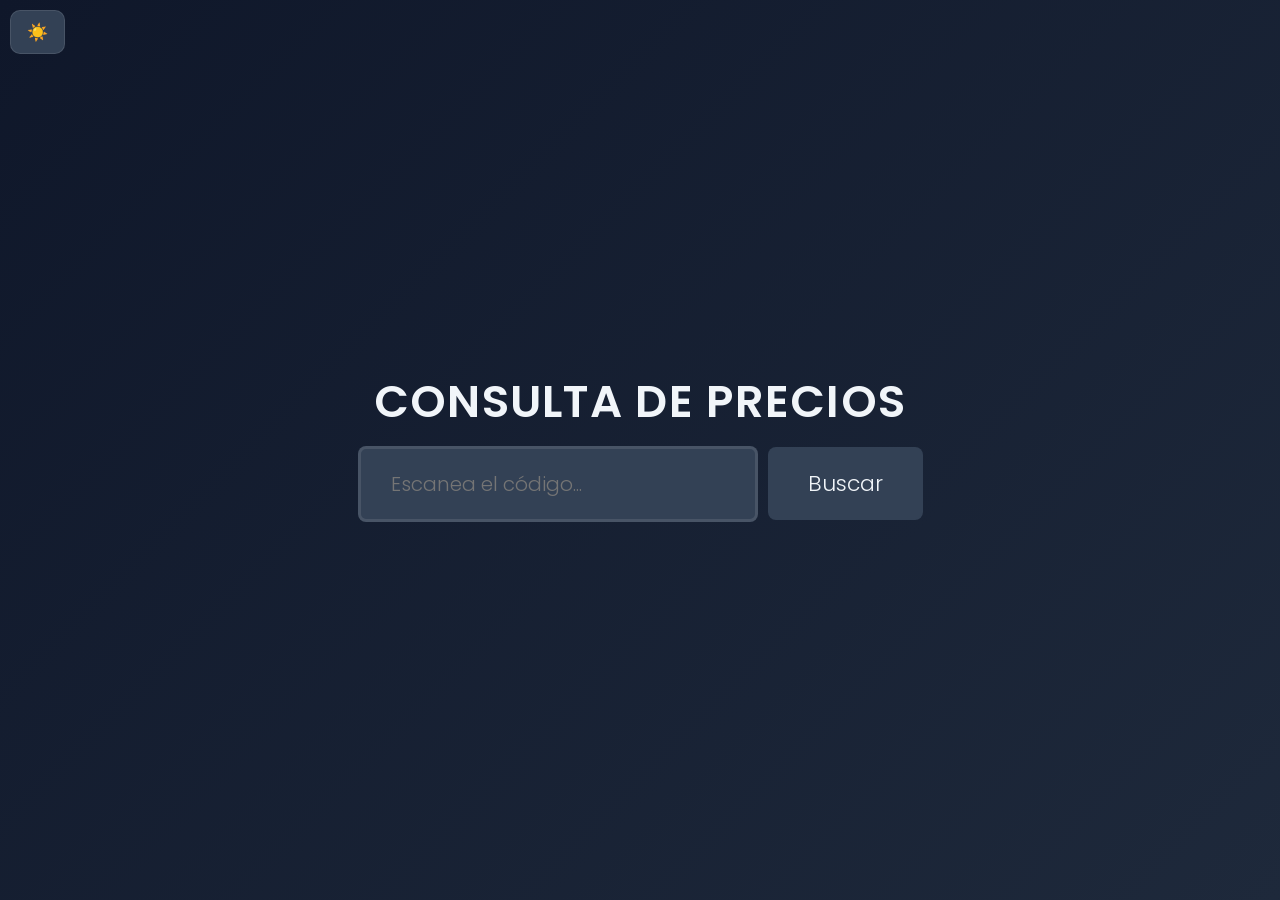
<file: standard_user - 17-3-2026/standard_user.html>
<!DOCTYPE html>
<html lang="es">
<head>
  <meta charset="UTF-8">
  <meta name="viewport" content="width=device-width, initial-scale=1.0">
  <title>Sistema de escaneo</title>

  <!-- ___________________FONT_POPPINS___________________ -->
  <link rel="preconnect" href="https://fonts.googleapis.com">
  <link rel="preconnect" href="https://fonts.gstatic.com" crossorigin>
  <link href="https://fonts.googleapis.com/css2?family=Poppins:ital,wght@0,100;0,200;0,300;0,400;0,500;0,600;0,700;0,800;0,900;1,100;1,200;1,300;1,400;1,500;1,600;1,700;1,800;1,900&display=swap" rel="stylesheet">

  <!-- ___________________CSS___________________ -->
  <link rel="stylesheet" href="css/input_code.css">
  <link rel="stylesheet" href="css/modal_show_product.css">
  <link rel="stylesheet" href="css/modal_show_message_not_found.css">

  <style>

  </style>
</head>
<body>

<script src="js/sound.js"></script>
<script src="js/general_functions.js"></script>
<script src="js/input_code.js"></script>
<script src="js/modal_show_product.js"></script>
<script src="js/modal_show_message_not_found.js"></script>


</body>
</html>
</file>
<file: standard_user - 17-3-2026/css/input_code.css>
/* >>>>>>>>>> VARIABLES >>>>>>>>>> */
:root {
  --bg-gradient: linear-gradient(135deg, #0f172a 0%, #1e293b 100%);
  --text-main: #f1f5f9;
  --border-color: rgba(255, 255, 255, 0.1);
  --btn-bg: #334155;
  --btn-color: #f1f5f9;
  --input-bg: #334155;
  --bg-modal: rgba(30, 41, 59, 1);
}

body.light-mode {
  --bg-gradient: linear-gradient(135deg, #f8fafc 0%, #e2e8f0 100%);
  --text-main: #1e293b;
  --border-color: #007bff;
  --btn-bg: #007bff;
  --btn-color: #fff;
  --input-bg: #fff;
  --bg-modal: #7095fd;
}



/* >>>>>>>>>> GENERAL >>>>>>>>>> */
html {
  font-size: 62.5%;
}

*{
  font-family: "Poppins", sans-serif;
  font-weight: 300;
  box-sizing: border-box;
  padding: 0;
  margin: 0;
}

body {
  width: 100vw;
  height: 100vh;
  display: flex;
  justify-content: center;
  align-items: center;
  font-family: Arial, sans-serif;
  background: var(--bg-gradient);
}



/* >>>>>>>>>> BUTTON THEME TOGGLE >>>>>>>>>> */
.btn-theme-toggle {
  position: fixed;
  top: 1rem;
  left: 1rem;
  background: var(--btn-bg);
  padding: 8px 16px;
  font-size: 1.7rem;
  cursor: pointer;
  border: 1px solid var(--border-color);
  border-radius: 10px;
  transition: scale 0.001s ease;
}

.btn-theme-toggle:hover{
  filter: brightness(1.1);
}



/* >>>>>>>>>> MAIN >>>>>>>>>> */
main{
  display: flex;
  flex-direction: column;
  justify-content: center;
  align-items: center;
  width: 100%;
  height: 100%;
}


/* ----- TITLE ----- */
.titleInputCode{
  font-size: 4.5rem;
  font-weight: 600;
  letter-spacing: 1.3px;
  color: var(--text-main);
}


/* ----- SCANNER CONTAINER ----- */
.scannerContainer {
  padding: 1rem;
  text-align: center;
}

/* **INPUT** */
.inputCode {
  padding: 2rem 3rem;
  font-size: 2rem;
  width: 40rem;
  border-radius: 0.8rem;
  border: 0.1rem solid var(--border-color);
  outline: none;
  transition: box-shadow 0.3s;
  background-color: var(--input-bg);
  color: var(--text-main);
}

.inputCode:focus { 
  border: 0.3rem solid var(--border-color);
}

/* **BUTTON** */
.submitButton {
  padding: 2rem 4rem;
  font-size: 2.2rem;
  margin-left: 1rem;
  cursor: pointer;
  background: var(--btn-bg);
  border: none;
  color: var(--btn-color);
  border-radius: 0.8rem;
}

.submitButton:hover { 
  filter: brightness(1.1);
}










/* >>>>>>>>>> RESPONSIVE >>>>>>>>>> */

@media (max-width: 480px) {
  html {
    font-size: 45%; 
  }

  .titleInputCode {
    font-size: 2.5rem;
  }

  .inputCode {
    width: 25rem;
  }

  .submitButton {
    padding: 1.75rem 2.5rem;
  }
}
</file>
<file: standard_user - 17-3-2026/css/modal_show_product.css>
/* >>>>>>>>>>>>>> MODAL >>>>>>>>>>>>>> */
.feedbackModal{
  display: flex;
  position: fixed;
  top: 0;
  left: 0;
  align-items: center;
  justify-content: center;
  width: 100vw;
  height: 100vh;
  background-color: rgba(0, 0, 0, 0);

}



/* _____________ MODAL BODY _____________ */
.feedbackModalBody{
  display: flex;
  align-items: center;
  justify-content: space-evenly;
  flex-direction: row;
  position: relative;
  width: 100%;
  height: 100%;
  background-color: var(--bg-modal);
}

/* -------- CLOSE BUTTON -------- */
.closeButton {
  background: transparent;
  width: 30px;
  height: 30px;
  position: absolute;
  top: 10px;
  right: 15px;
  border: none;
  font-size: 40px;
  cursor: pointer;
  line-height: 1;
  color: #fff;

  display: flex;
  align-items: center;
  justify-content: center;
  line-height: 0;
  transition: all ease 0.1s;
}

.closeButton:focus {
  outline: none;
}

.closeButton:hover {
  opacity: 0.7;
}



/* -------- INFO CONTAINER -------- */
.infoContainer{
  display: flex;
  justify-content: center;
  align-items: center;
  flex-direction: column;
  gap: 20px;
  height: 80%;
  width: 40%;
  z-index: 20;
}

.infoContainer h2{
  font-size: 4rem;
  color: #fff;
  font-weight: 700;
}

.infoContainer div{
  background-color: #fff;
  padding: 8rem 12rem;
  display: flex;
  justify-content: center;
  align-items: center;
  flex-direction: column;
  border-radius: 15px;
}

.infoContainer div h2{
  font-size: 2.5rem;
  color: #000;
  font-weight: 500;
}

.infoContainer div p{
  font-size: 7rem;
  color: red;
  font-weight: 800;
}



/* -------- IMG CONTAINER -------- */
.imgContainer {
  display: flex;
  justify-content: center;
  align-items: center;
  height: 80%;
  width: 40%;
  z-index: 20;
  border-radius: 15px;
  background-color: #ffffff;
}

.imgContainer img {
  width: 80%;
  height: 80%;
  object-fit: cover;
}










/* >>>>>>>>>> RESPONSIVE >>>>>>>>>> */

@media (max-width: 480px) {
  .feedbackModalBody{
    flex-direction: column;
    justify-content: center;
    gap: 20px;
  }

  .infoContainer {
    width: 35rem;
    order: 2;
    height: 40%;
  }

  .infoContainer div {
    height: 100%;
    width: 100%;
    padding: 1rem 3rem;
    gap: 10px;
  }

  .infoContainer > h2 {
    display: none;
  }

  .infoContainer div h2 {
    text-align: center;
  }
  .imgContainer {
    order: 1;
    height: 40%;
    width: 35rem;
  }
}
</file>
<file: standard_user - 17-3-2026/css/modal_show_message_not_found.css>
/* >>>>>>>>>>>>>> MODAL >>>>>>>>>>>>>> */
.notFoundModal{
  display: flex;
  position: fixed;
  top: 0;
  left: 0;
  align-items: center;
  justify-content: center;
  width: 100vw;
  height: 100vh;
  background-color: rgba(0, 0, 0, 0);

}

/* _____________ MODAL BODY _____________ */
.notFoundModalBody{
  display: flex;
  align-items: center;
  justify-content: space-evenly;
  flex-direction: row;
  position: relative;
  width: 100%;
  height: 100%;
  background-color: var(--bg-modal);
}


/* -------- MESSAGE CONTAINER -------- */
.messageContainer{
  background-color: #fff;
  padding: 12rem 9rem;
  display: flex;
  justify-content: center;
  align-items: center;
  flex-direction: column;
  border-radius: 15px;
}

.messageContainer p{
  font-size: 4rem;
  color: red;
  font-weight: 700;
}











/* >>>>>>>>>> RESPONSIVE >>>>>>>>>> */

@media (max-width: 480px) {

  .messageContainer {
    padding: 5rem 3rem;
    max-width: 90%;
  }

  .messageContainer p {
    font-size: 2.8rem;
    text-align: center;
  }

}
</file>
